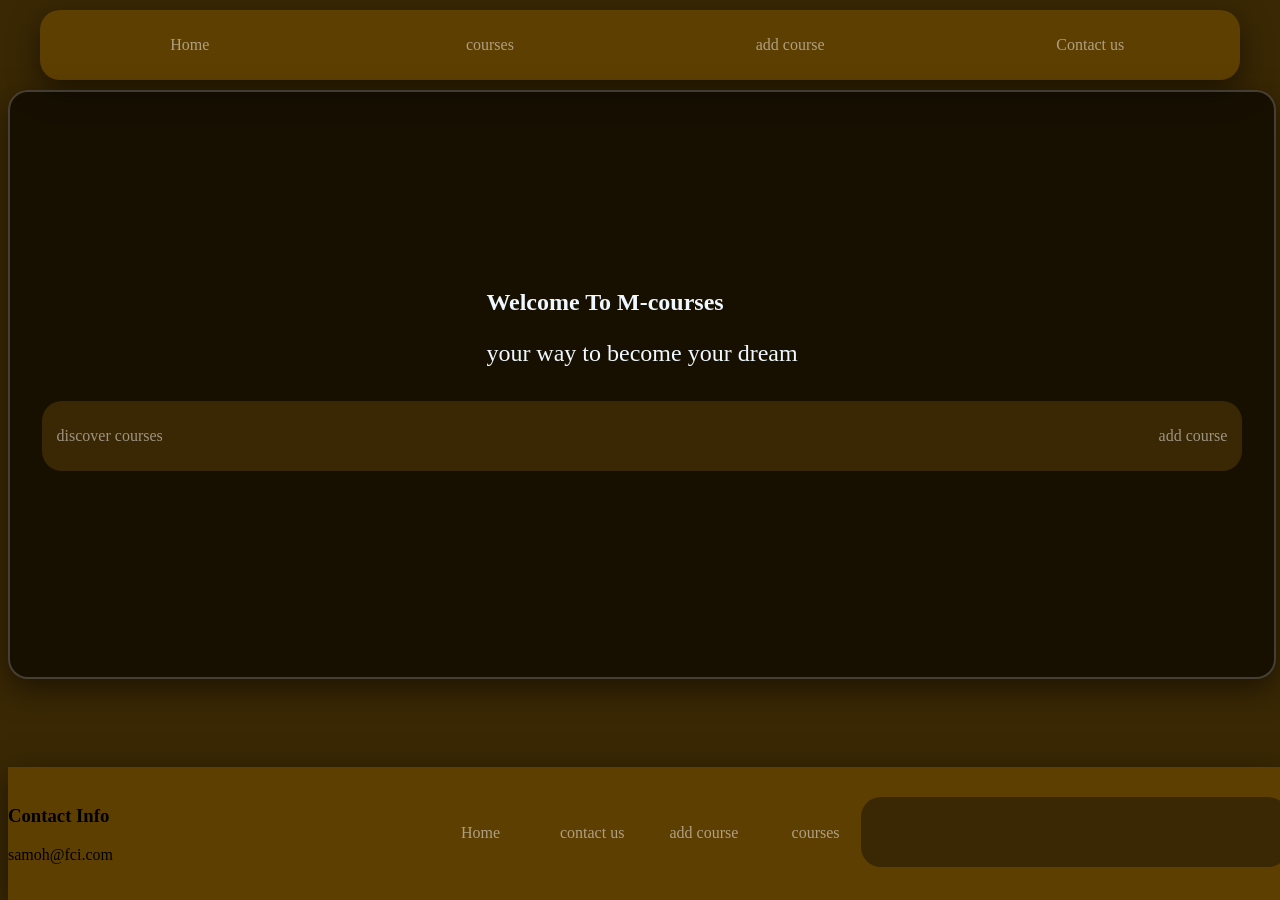
<file: index.html>
<!DOCTYPE html>

<head>
    <title>
        M-courses
    </title>
    <meta charset="UTF-8">
    <link rel="stylesheet" href="footer.css">
    <link rel="stylesheet" href="nav.css">
    <link rel="stylesheet" href="home.css">
</head>


<body>


    <nav>
        <a href="index.html">Home</a>
        <br>
        <a href="coursespage.html">courses</a>
        <br>
        <a href="add-course.html">add course</a>
        <br>
        <a href="contactfile.html">Contact us</a>
    </nav>
    <div class="color">
        <div class="background">
            <div class="welcome">
                <div class="ww">
                    <b> Welcome To M-courses</b>
                </div>
                



                <p> your way to become your dream</p>
            </div>
            <div class="links">
                <div>
                    <a href="coursespage.html">discover courses</a>
                </div>
                <div>
                    <a href="add-course.html">add course</a>
                </div>
            </div>

        </div>
    </div>


   <footer>
        <div class="footer_content">
            <div class="contact">
                <p>
                <h3>Contact Info</h3>
                </p>
                <p>samoh@fci.com</p>
            </div>
            <div class="Quick_services">
                <a href="index.html">Home</a>
                <a href="contactfile.html">contact us</a>
                <a href="add-course.html">add course</a>
                <a href="coursespage.html">courses</a>
            </div>
            <div class="links">

            </div>
        </div>
    </footer>
</body>

</html>
</file>
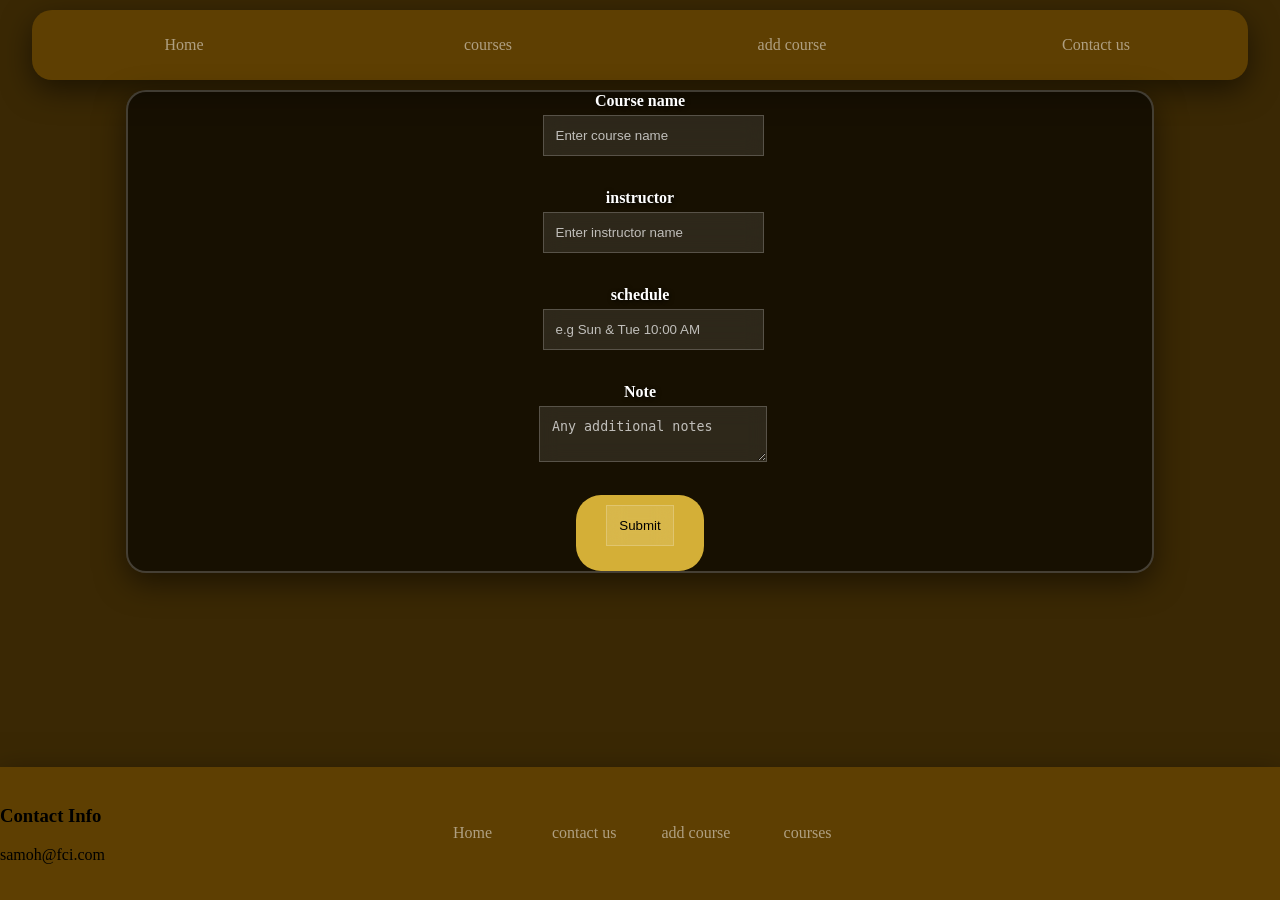
<file: add-course.html>
<!DOCTYPE html>

<head>
    <title>add course</title>
    <meta charset="UTF-8">
    <link rel="stylesheet" href="add-course.css">
    <link rel="stylesheet" href="footer.css">
    <link rel="stylesheet" href="nav.css">
</head>

<body>
    <nav>
        <a href="index.html">Home</a>
        <br>
        <a href="coursespage.html">courses</a>
        <br>
        <a href="add-course.html">add course</a>
        <br>
        <a href="contactfile.html">Contact us</a>
    </nav>
    <form action="submit.html">
        <div class="main">
            <div class="course-name">
                <label>Course name</label>
                <input type="text" name="Course name" placeholder="Enter course name" required>
            </div>
            <br>
            <div class="instructor">
                <label>instructor</label>
                <input type="text" name="instructor" placeholder="Enter instructor name" required>
            </div>
            <br>
            <div class="schedule">
                <label>schedule</label>
                <input type="text" name="schedule" placeholder="e.g Sun & Tue 10:00 AM" required>
            </div>
            <br>
            <div class="note">
                <label>Note</label>
                <textarea name="Note" placeholder="Any additional notes"></textarea>
            </div>
            <br>
            <div class="submit">
                <input type="submit">
            </div>
        </div>

    </form>


    <footer>
        <div class="footer_content">
            <div class="contact">
                <p>
                <h3>Contact Info</h3>
                </p>
                <p>samoh@fci.com</p>
            </div>
            <div class="Quick_services">
                <a href="index.html">Home</a>
                <a href="contactfile.html">contact us</a>
                <a href="add-course.html">add course</a>
                <a href="coursespage.html">courses</a>
            </div>
            <div class="links">

            </div>
        </div>
    </footer>
</body>
</file>
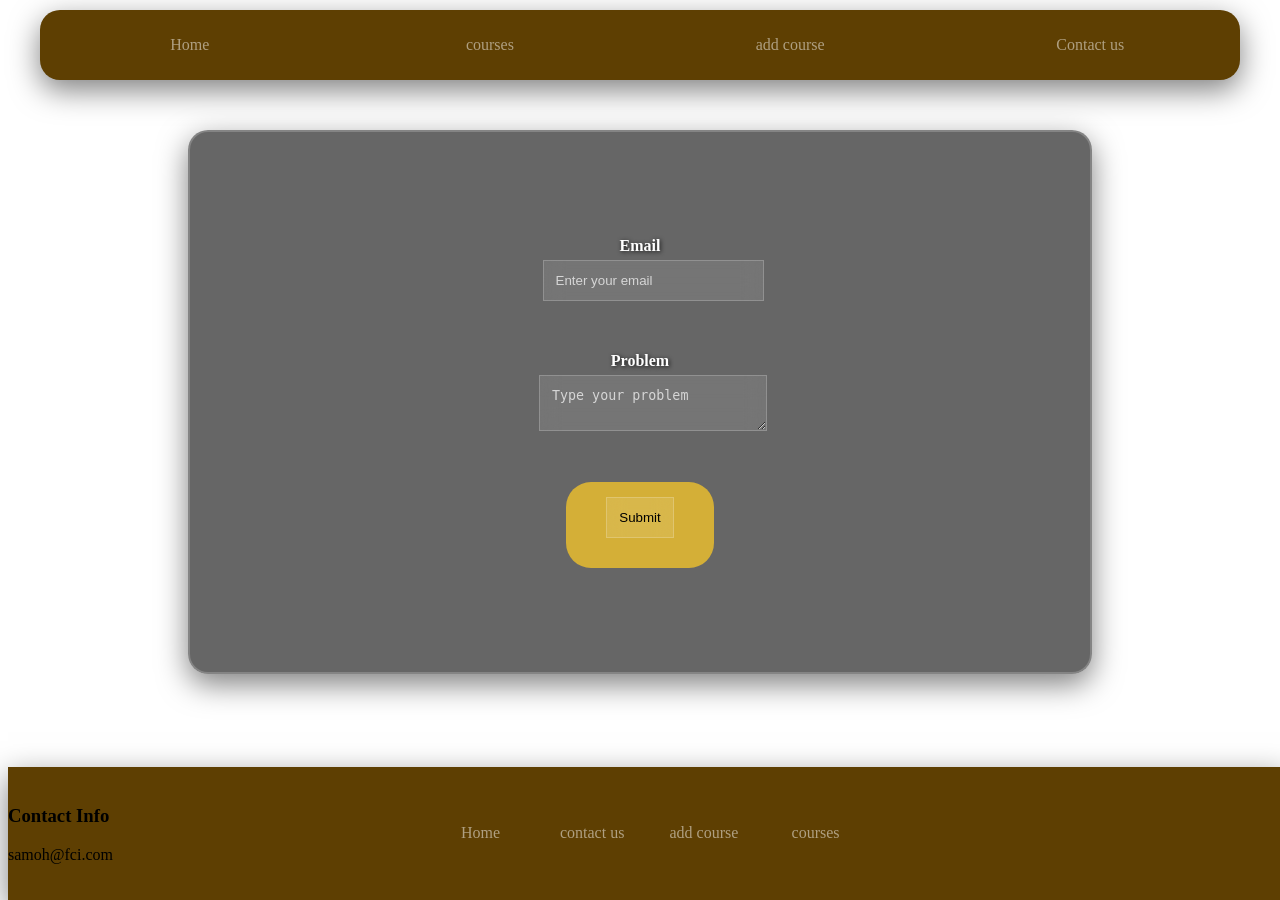
<file: contactfile.html>
<!DOCTYPE html>

<head>
    <title>Contact us</title>
    <meta charset="UTF-8">
    <link rel="stylesheet" href="footer.css">
    <link rel="stylesheet" href="nav.css">
    <link rel="stylesheet" href="contact_us.css">
</head>

<body>
    <nav>
        <a href="index.html">Home</a>
        <br>
        <a href="coursespage.html">courses</a>
        <br>
        <a href="add-course.html">add course</a>
        <br>
        <a href="contactfile.html">Contact us</a>
    </nav>
    <form action="submit2.html">
         <div class="main">
        <div class="email">
            <label>Email</label>
            <input type="email" name="email" placeholder="Enter your email" required>
        </div>
        <br><br>
        <div class="problem">
            <label>Problem</label>
            <textarea name="problem" placeholder="Type your problem"></textarea>
        </div>
        <br><br>
        <div class="submit">
            <input type="submit">
        </div>
    </div>

    </form>
   
    <footer>
        <div class="footer_content">
            <div class="contact">
                <p>
                <h3>Contact Info</h3>
                </p>
                <p>samoh@fci.com</p>
            </div>
            <div class="Quick_services">
                <a href="index.html">Home</a>
                <a href="contactfile.html">contact us</a>
                <a href="add-course.html">add course</a>
                <a href="coursespage.html">courses</a>
            </div>
            <div class="links">

            </div>
        </div>
    </footer>
</body>

</html>
</file>
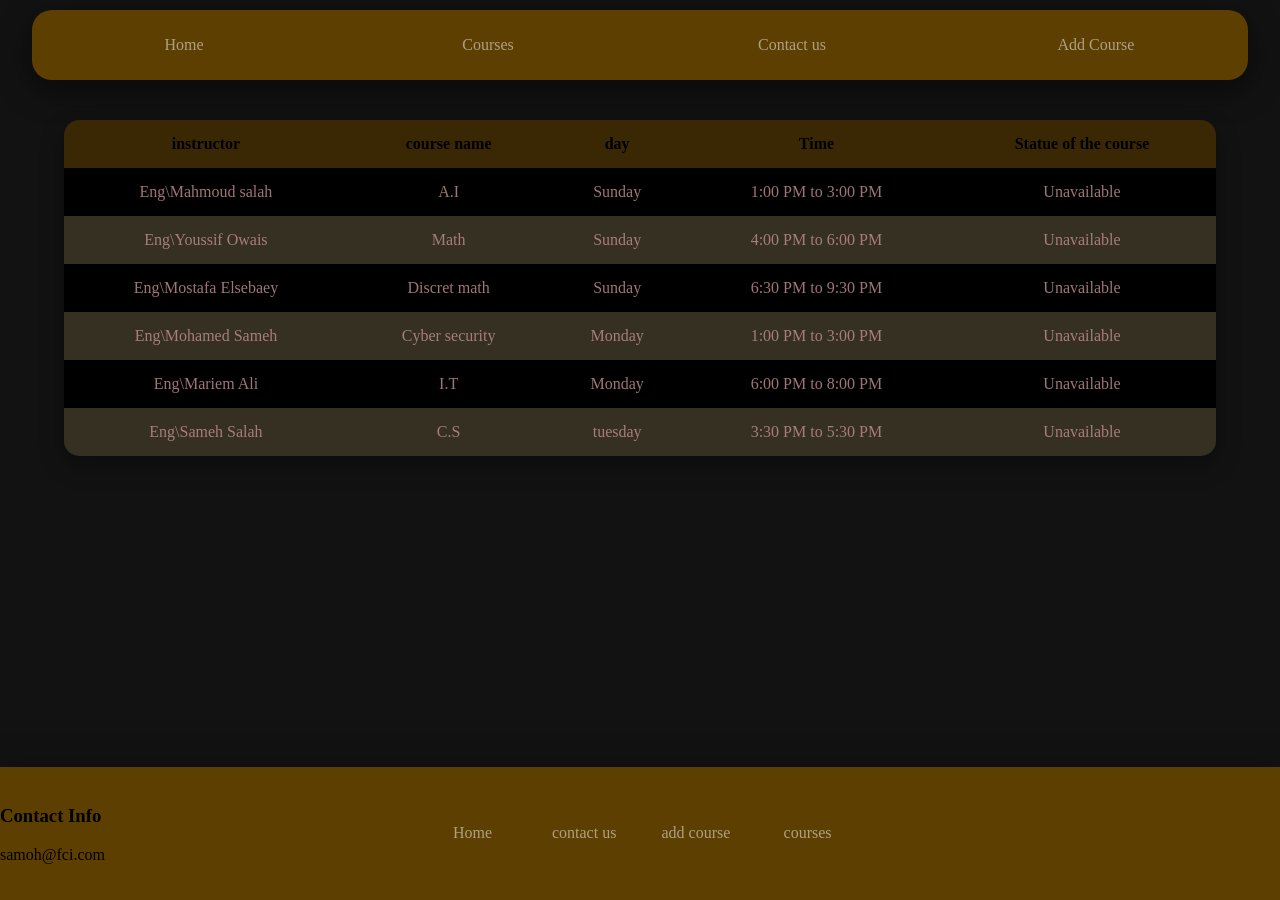
<file: coursespage.html>
<!DOCTYPE html>

<head>
    <title>Courses</title>
    <meta charset="UTF-8">
    <link rel="stylesheet" href="footer.css">
    <link rel="stylesheet" href="nav.css">
    <link rel="stylesheet" href="courses.css">
</head>

<body>
    <nav>
        <a href="index.html">Home</a>
        <br>
        <a href="coursespage.html">Courses</a>
        <br>
        <a href="contactfile.html">Contact us</a>
        <br>
        <a href="add-course.html">Add Course</a>
    </nav>
    <table>
        <thead>
            <th>instructor</th>
            <th>course name</th>
            <th>day</th>
            <th>Time</th>
            <th>Statue of the course</th>

        </thead>
        <tbody>
            <tr>
                <td>Eng\Mahmoud salah</td>
                <td>A.I</td>
                <td>Sunday</td>
                <td>1:00 PM to 3:00 PM</td>
                <td>Unavailable</td>
            </tr>


            <tr>
                <td>Eng\Youssif Owais</td>
                <td>Math</td>
                <td>Sunday</td>
                <td>4:00 PM to 6:00 PM</td>
                <td>Unavailable</td>
            </tr>
            <tr>
                <td>Eng\Mostafa Elsebaey</td>
                <td>Discret math</td>
                <td>Sunday</td>
                <td>6:30 PM to 9:30 PM</td>
                <td>Unavailable</td>
            </tr>
            <tr>
                <td>Eng\Mohamed Sameh</td>
                <td>Cyber security</td>
                <td>Monday</td>
                <td>1:00 PM to 3:00 PM</td>
                <td>Unavailable</td>
            </tr>
            <tr>
                <td>Eng\Mariem Ali</td>
                <td>I.T</td>
                <td>Monday</td>
                <td>6:00 PM to 8:00 PM</td>
                <td>Unavailable</td>
            </tr>
            <tr>
                <td>Eng\Sameh Salah</td>
                <td>C.S</td>
                <td>tuesday</td>
                <td>3:30 PM to 5:30 PM</td>
                <td>Unavailable</td>
            </tr>


        </tbody>
    </table>
   <footer>
        <div class="footer_content">
            <div class="contact">
                <p>
                <h3>Contact Info</h3>
                </p>
                <p>samoh@fci.com</p>
            </div>
            <div class="Quick_services">
                <a href="index.html">Home</a>
                <a href="contactfile.html">contact us</a>
                <a href="add-course.html">add course</a>
                <a href="coursespage.html">courses</a>
            </div>
            <div class="links">

            </div>
        </div>
    </footer>
</body>

</html>
</file>
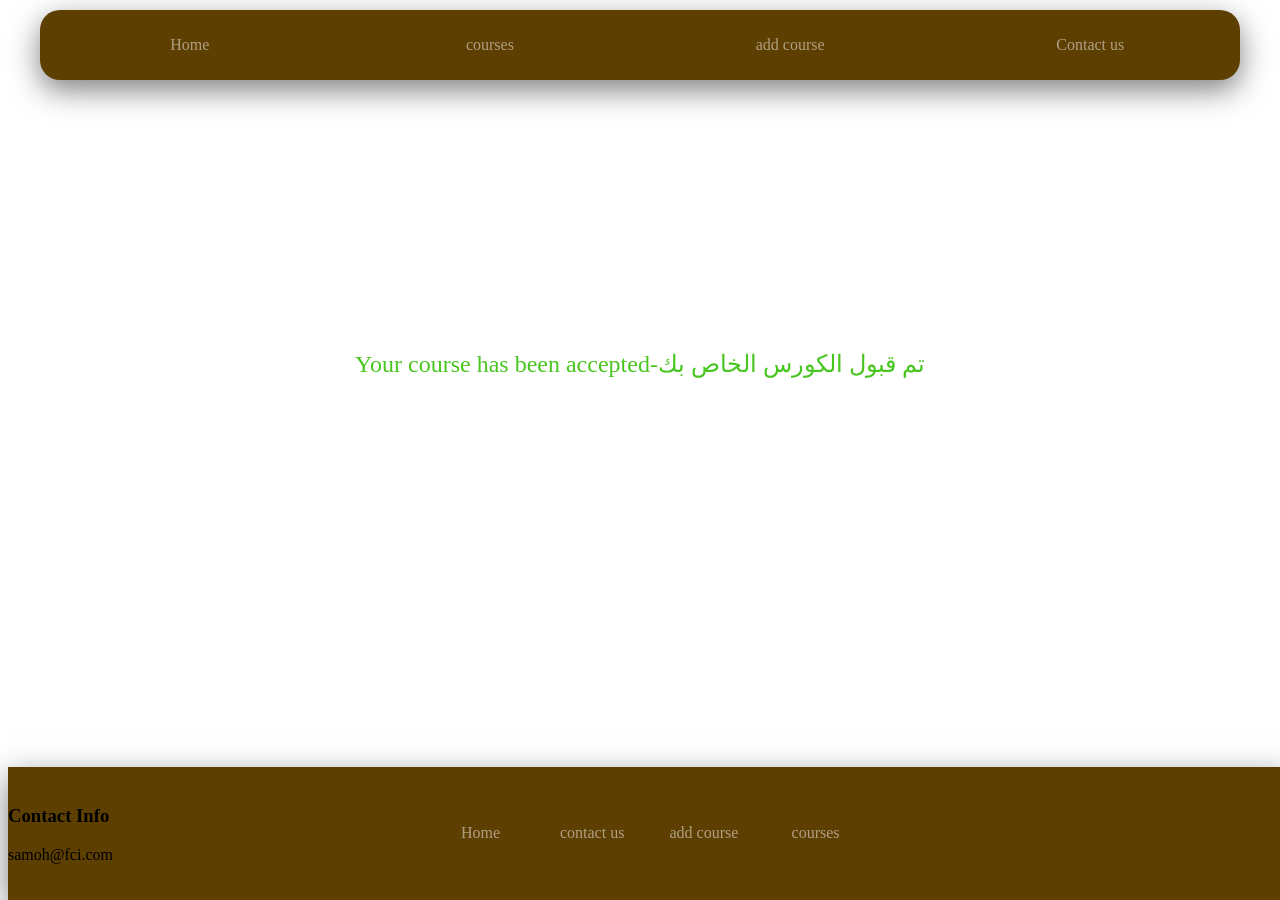
<file: submit.html>
<!DOCTYPE html>

<head>
    <title>Submit</title>
    <meta charset="UTF-8">
    <link rel="stylesheet" href="footer.css">
    <link rel="stylesheet" href="nav.css">
    <link rel="stylesheet" href="submit1.css">
</head>

<body>
    <nav>
        <a href="index.html">Home</a>
        <br>
        <a href="coursespage.html">courses</a>
        <br>
        <a href="add-course.html">add course</a>
        <br>
        <a href="contactfile.html">Contact us</a>
    </nav>
    <div class="word">
        <div>
        Your course has been accepted-تم قبول الكورس الخاص بك
    </div>
    </div>
    
    <div class="home">
        <a href="index.html">Home Page</a>
    </div>
  <footer>
        <div class="footer_content">
            <div class="contact">
                <p>
                <h3>Contact Info</h3>
                </p>
                <p>samoh@fci.com</p>
            </div>
            <div class="Quick_services">
                <a href="index.html">Home</a>
                <a href="contactfile.html">contact us</a>
                <a href="add-course.html">add course</a>
                <a href="coursespage.html">courses</a>
            </div>
            <div class="links">

            </div>
        </div>
    </footer>
</body>
</file>
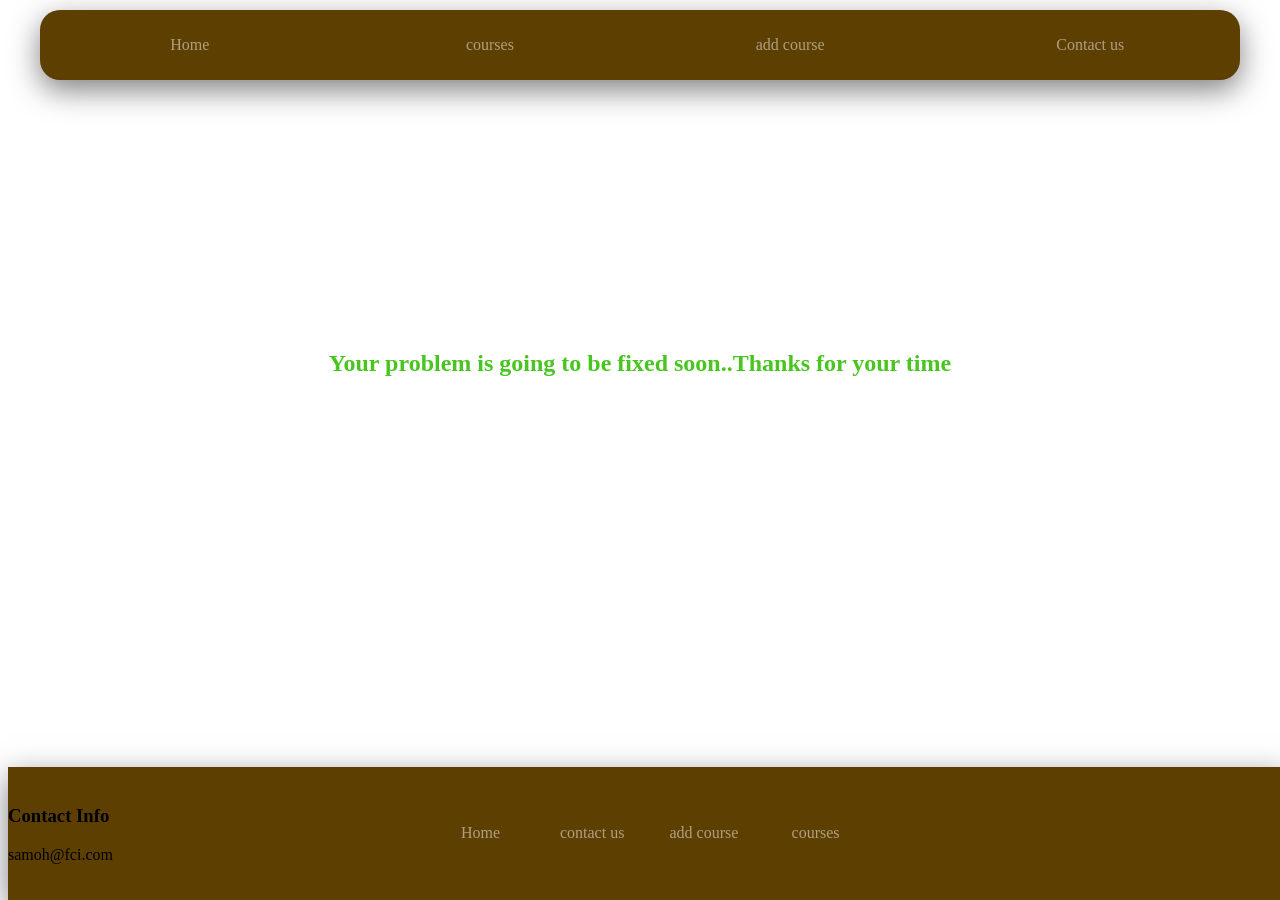
<file: submit2.html>
<!DOCTYPE html>
<head>
    <title>submit</title>
    <meta charset="UTF-8">
    <link rel="stylesheet" href="footer.css">
    <link rel="stylesheet" href="nav.css">
    <link rel="stylesheet" href="submit2.css">
</head>
<body>
     <nav>
        <a href="index.html">Home</a>
        <br>
        <a href="coursespage.html">courses</a>
        <br>
        <a href="add-course.html">add course</a>
        <br>
        <a href="contactfile.html">Contact us</a>
    </nav>
    <div class="word">
       <b>Your problem is going to be fixed soon..Thanks for your time</b> 
    </div>
    <div class="home">
        <a href="index.html">Home page</a>
    </div>
     <footer>
        <div class="footer_content">
            <div class="contact">
                <p>
                <h3>Contact Info</h3>
                </p>
                <p>samoh@fci.com</p>
            </div>
            <div class="Quick_services">
                <a href="index.html">Home</a>
                <a href="contactfile.html">contact us</a>
                <a href="add-course.html">add course</a>
                <a href="coursespage.html">courses</a>
            </div>
            <div class="links">

            </div>
        </div>
    </footer>
</body>
</file>
<file: footer.css>
footer {
    padding: 20px 0;
    position: fixed;
    bottom: 0;
    background-color: rgb(94, 63, 2);
    box-shadow: 0 10px 30px rgba(0, 0, 0, 0.5);
    width: 100%;
}

footer .footer_content {
    display: flex;
    flex-direction: row;
}

footer .footer_content div {
    flex: 1;
}

footer .Quick_services {
    flex-direction: row;
    display: flex;
    gap: 20px;
    align-items: center;
    justify-content: center;
    color: white;
}

footer a {
   flex: 1;
    height: 100%;
    display: flex;
    justify-content: center;
    align-items: center;
    text-decoration: none;
    color: rgba(255, 255, 255, 0.5);
    transition: 0.6s all;
}

footer a:hover {
    color: rgba(255, 255, 255, 0.488);
    background: rgba(255, 255, 255, 0.1);
    border-radius: 20px;
}
</file>
<file: nav.css>
nav {
    display: flex;
    flex-direction: row;
    align-items: center;
    justify-content: space-around;
    margin: 10px auto;
    width: 95%;
    height: 70px;
    align-items: center;
    background-color: rgb(94, 63, 2);
    border-radius: 20px;
    overflow: hidden;
    box-shadow: 0 10px 30px rgba(0, 0, 0, 0.5);
}

nav a {
    flex: 1;
    height: 100%;
    display: flex;
    justify-content: center;
    align-items: center;
    text-decoration: none;
    color: rgba(255, 255, 255, 0.5);
    transition: 0.6s all;
}

nav a:hover {
    color: white;
    background: rgba(255, 255, 255, 0.1);
    border-radius: 20px;
    font-size: 23px;
}
</file>
<file: home.css>
.background {
    display: flex;
    flex-direction: column;
    justify-content: center;
    align-items: center;   
    background-image: linear-gradient(rgba(0, 0, 0, 0.6), rgba(0, 0, 0, 0.6)), url(https://images.squarespace-cdn.com/content/v1/534ad50ae4b04a5110f5ae72/c4732bf1-a828-4a34-a5db-2ec012d3ffa3/Biblioth%C3%A8que+Sainte-Genevi%C3%A8ve%2C+Paris%2C+1850.jpg?format=1500w);
    border-radius: 20px;
    box-shadow: 0 10px 30px rgba(0, 0, 0, 0.5);
    border: 2px solid rgba(255, 255, 255, 0.2);
    background-position: center;
    width: 80%;
    margin: 0 auto;
    height: 65vh;
    width: 100%;
}

body {
    background-color: rgb(58 40 4);
    background-image: url(https://images.squarespace-cdn.com/content/v1/534ad50ae4b04a5110f5ae72/c4732bf1-a828-4a34-a5db-2ec012d3ffa3/Biblioth%C3%A8que+Sainte-Genevi%C3%A8ve%2C+Paris%2C+1850.jpg?format=1500w);
}

.welcome {
    color: aliceblue;
}

.links {
    display: flex;
    justify-content: space-between;
    margin: 10px auto;
    width: 95%;
    height: 70px;
    align-items: center;
    background-color: rgb(58 40 4);
    border-radius: 20px;
    overflow: hidden;
    text-align: center;
}

.links a {
    /* display: flex; */
    flex: 1;
    height: 100%;
    display: flex;
    justify-content: space-between;
    align-items: center;
    text-decoration: none;
    color: rgba(255, 255, 255, 0.5);
    transition: 0.6s all;
    text-align: center;
    margin: 0;
    padding: 15px;
}

.links a:hover {
    color: rgba(11, 54, 97, 0.488);
    background: rgba(255, 255, 255, 0.1);
    border-radius: 20px;
}
/* div {
    border: red solid 1px;
} */
.color .background .welcome{
    font-size:x-large;
    transition: 0.6s all;
}
.welcome a{
    transition: 0.6s all;
}
.welcome:hover{
    color: rgb(129, 129, 17);
}
.ww {
    display: flex;
    /* felx: 1; */
    align-items: center;
    right: 20px;
}
</file>
<file: add-course.css>
.main {
    display: flex;
    flex-direction: column;
    justify-content: center;
    align-items: center;
    margin: 0px auto;
    background-image: linear-gradient(rgba(0, 0, 0, 0.6), rgba(0, 0, 0, 0.6)), url(https://images.squarespace-cdn.com/content/v1/534ad50ae4b04a5110f5ae72/c4732bf1-a828-4a34-a5db-2ec012d3ffa3/Biblioth%C3%A8que+Sainte-Genevi%C3%A8ve%2C+Paris%2C+1850.jpg?format=1500w);
    border-radius: 20px;
    box-shadow: 0 10px 30px rgba(0, 0, 0, 0.5);
    border: 2px solid rgba(255, 255, 255, 0.2);
    width: 80%;
    max-width: 500px auto;
    height: 400px auto;
    background-position: center;
}

.main .course-name {
    display: flex;
    flex-direction: column;
}

.main .instructor {
    display: flex;
    flex-direction: column;
}

.main .schedule {
    display: flex;
    flex-direction: column;
}

.main .note {
    display: flex;
    flex-direction: column;
}

.main label {
    text-align: center;
    color: rgb(255, 255, 255);
}

body {
    margin: 0px;
    background-color: rgb(58 40 4);
    background-image: url(https://images.squarespace-cdn.com/content/v1/534ad50ae4b04a5110f5ae72/0bb5fac3-bb77-4715-bd1f-e043159b0fb8/Biblioth%C3%A8que+de+l%27Assembl%C3%A9e+Nationale%2C+Paris%2C+1796.jpg?format=1500w);
    height: fit-content;
}
input, textarea{
    background: rgba(255,255,255,0.1);
    backdrop-filter: blur(10px);
    border: 1px solid rgba(255,255,255,0.2);
    padding: 12px;
    width: 100%;
    margin-bottom: 15px;
    outline: none;
}
input::placeholder, textarea::placeholder{
    color: rgba(255, 255 , 255 , 0.7);
}
label{
    display: block;
    font-family: serif;
    font-weight: bold;
    color: #ffff;
    margin-bottom:5px ;
    text-shadow: 1px 1px 4px rgba(0,0,0,0.8);

}
.submit{
    background-color: #d4af37;
    color: #000;
    border: none;
    padding: 10px 30px;
    border-radius: 25px;
    cursor: pointer;
    font-weight: bold;
    transition: 0.3s;
}
.submit:hover{
    background-color: #f1c40f;
    transform: scale(1.05);
}
</file>
<file: contact_us.css>
.main {
    display: flex;
    flex-direction: column;
    justify-content: center;
    align-items: center;
    height:60vh;
    margin: 50px auto;
    background-image: linear-gradient(rgba(0, 0, 0, 0.6), rgba(0, 0, 0, 0.6)), url(https://blog.webex.com/wp-content/uploads/2025/04/call-center-customer-service-2048x1170.jpg);
    border-radius: 20px;
    box-shadow: 0 10px 30px rgba(0, 0, 0, 0.5);
    border: 2px solid rgba(255, 255, 255, 0.2);
    width: 80%;
    max-width: 900px;
    /* height: 45vh */
    background-position: center;
}

.main .email {
    display: flex;
    flex-direction: column;
}

.main .problem {
    display: flex;
    flex-direction: column;
}

.main label {
    text-align: center;
    color: rgb(255, 255, 255);
}

body {
    /* background-color: rgb(58 40 4); */
    background-image:url(https://images.squarespace-cdn.com/content/v1/534ad50ae4b04a5110f5ae72/c4732bf1-a828-4a34-a5db-2ec012d3ffa3/Biblioth%C3%A8que+Sainte-Genevi%C3%A8ve%2C+Paris%2C+1850.jpg?format=1500w);
    background-position: center;

}
input, textarea{
    background: rgba(255,255,255,0.1);
    backdrop-filter: blur(10px);
    border: 1px solid rgba(255,255,255,0.2);
    padding: 12px;
    width: 100%;
    margin-bottom: 15px;
    outline: none;
}
input::placeholder, textarea::placeholder{
    color: rgba(255, 255 , 255 , 0.7);
}
label{
    display: block;
    font-family: serif;
    font-weight: bold;
    color: #ffff;
    margin-bottom:5px ;
    text-shadow: 1px 1px 4px rgba(0,0,0,0.8);

}
.submit{
    background-color: #d4af37;
    color: #000;
    border: none;
    padding: 15px 40px;
    border-radius: 25px;
    cursor: pointer;
    font-weight: bold;
    transition: 0.3s;
    
}
.submit:hover{
    background-color: #f1c40f;
    transform: scale(1.05);
}
</file>
<file: courses.css>
body {
    margin: 0px;
    background-color: #121212;
    background-image: url(https://images.squarespace-cdn.com/content/v1/534ad50ae4b04a5110f5ae72/0bb5fac3-bb77-4715-bd1f-e043159b0fb8/Biblioth%C3%A8que+de+l%27Assembl%C3%A9e+Nationale%2C+Paris%2C+1796.jpg?format=1500w)
}
    table{
    box-shadow: 0 10px 25px rgba(0,0,0,0.3);
    width: 90%;
    margin: 40px auto;
    border-collapse: collapse ;
    background-color: rgba(0, 0, 0, 0.9);
    overflow: hidden;
    background-image:linear-gradient(rgba(0, 0, 0, 0.6), rgba(0, 0, 0, 0.6)), url(https://images.squarespace-cdn.com/content/v1/534ad50ae4b04a5110f5ae72/c4732bf1-a828-4a34-a5db-2ec012d3ffa3/Biblioth%C3%A8que+Sainte-Genevi%C3%A8ve%2C+Paris%2C+1850.jpg?format=1500w);
    background-position: center;
    border-radius: 15px ;

}
th ,td{
    padding: 15px;
    text-align: center;
}
td{
    color: rgba(186, 139, 139, 0.847);
}
tr{
    color: rgb(176, 184, 184);
}
tr:hover{
    background-color: rgba(58 , 40 , 4 , 0.2);
    transition: 0.3s;
    font-weight: bold;
}
tr:nth-child(even){
    background-color: #4e4831ad;
}
th{
    background-color: rgb(58, 40 , 4);
    color: rgb(0, 0, 0);
    font-weight: 700;
}
tr a{
    transition: 0.6s;
}
td a{
    transition: 0.6s;
}
td:hover{
    color: rgba(255, 255, 255, 0.783);
}
</file>
<file: submit1.css>
.word {
    display: flex;
    align-items: center;
    justify-content: center;
    margin-top: 30vh;
    font-size: x-large;
    transition: 0.6s all;
    color: rgb(72, 197, 30);
    border-radius: 3px;
}

.word:hover{
    color: rgb(255, 255, 255)
}
.home{
    display: flex;
    align-items: center;
    justify-content: center;
    margin-top: 30vh;
    font-size: x-large;
    

}
.home a{
   flex: 1;
    height: 100%;
    display: flex;
    justify-content: center;
    align-items: center;
    text-decoration: none;
    transition: 0.6s all;
    color: white;
}
.home:hover{
   color: rgb(255, 0, 0);
    border-radius: 20px;
    font-size: 23px;
}
body{
    background-image: url(https://images.squarespace-cdn.com/content/v1/534ad50ae4b04a5110f5ae72/0bb5fac3-bb77-4715-bd1f-e043159b0fb8/Biblioth%C3%A8que+de+l%27Assembl%C3%A9e+Nationale%2C+Paris%2C+1796.jpg?format=1500w);
    background-position: center;
}
</file>
<file: submit2.css>
.word {
    display: flex;
    align-items: center;
    justify-content: center;
    margin-top: 30vh;
    font-size: x-large;
    transition: 0.6s all;
    color: rgb(72, 197, 30);
    border-radius: 3px;
}

.word:hover{
    color: rgb(255, 255, 255)
}
.home{
    display: flex;
    align-items: center;
    justify-content: center;
    margin-top: 30vh;
    font-size: x-large;
    

}
.home a{
   flex: 1;
    height: 100%;
    display: flex;
    justify-content: center;
    align-items: center;
    text-decoration: none;
    transition: 0.6s all;
    color: white;
}
.home:hover{
   color: rgb(255, 0, 0);
    border-radius: 20px;
    font-size: 23px;
}
body{
    background-image: url(https://images.squarespace-cdn.com/content/v1/534ad50ae4b04a5110f5ae72/0bb5fac3-bb77-4715-bd1f-e043159b0fb8/Biblioth%C3%A8que+de+l%27Assembl%C3%A9e+Nationale%2C+Paris%2C+1796.jpg?format=1500w);
    background-position: center;
}
</file>
